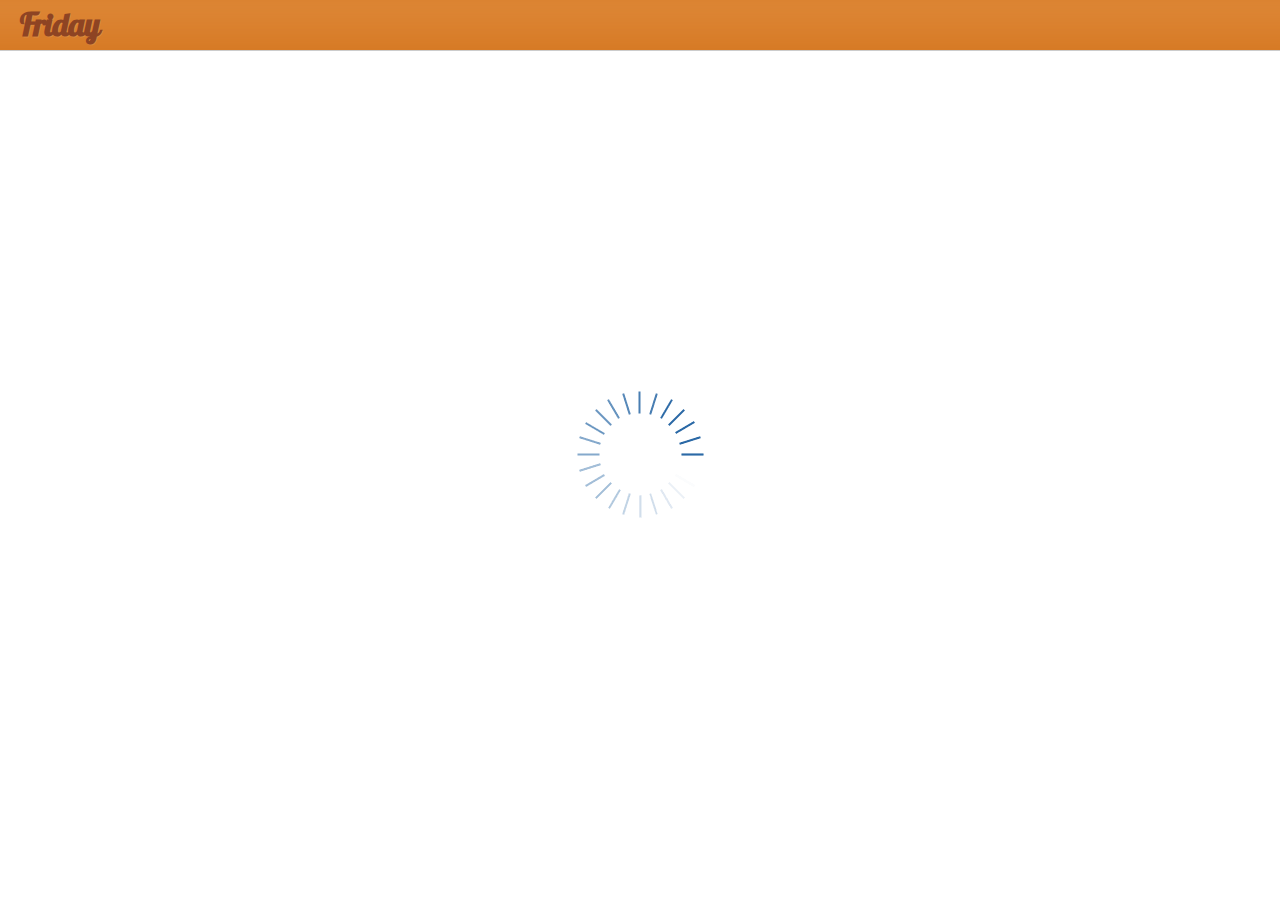
<file: index.html>
<html>
	<head>
		<link href='http://fonts.googleapis.com/css?family=Lobster' rel='stylesheet' type='text/css'>
	</head>
	<body>
		<div id="fb-root"></div>
    <script type="text/javascript" src="http://ecn.dev.virtualearth.net/mapcontrol/mapcontrol.ashx?v=7.0"></script>
    <script type="text/javascript" src="/jquery.js"></script>
    <script type="text/javascript" src="/map.js"></script>
		<script src="//connect.facebook.net/en_US/all.js"></script>
		<script src="/events.js"></script>
		<script src="/application.js"></script>
    <link rel="stylesheet" href="/application.css" />
		<script>
			var friday = new APP();
		</script>
		<div class="b-head">
			<div class="b-logo">
				<h3 class="b-logo__title">Friday</h3>
			</div>
		</div>
		<div id="SDKmap">
			<div id="load"><img src="/load.gif"/></div>
		</div>
	</body>
</html>
</file>
<file: application.css>
body {
  font-family: Arial,sans-serif;
  font-size: 10px;
	margin:0;
	padding:0;
}
#load{
  width:100%;
  height:100%;
}
#load img {
  width: 128px;
  margin: auto;
  display: block;
  top: 40%;
  position: relative;
}
.placemark {
  background: white;
  padding: 10px;
  -webkit-border-radius: 3px;
  -webkit-border-bottom-left-radius: 0;
  -moz-border-radius: 3px;
  -moz-border-radius-bottomleft: 0;
  border-radius: 3px;
  border-bottom-left-radius: 0;
  width: 100px;
  overflow: hidden;
  -moz-box-shadow:    4px 2px 3px #aaa;
  -webkit-box-shadow: 4px 2px 3px #aaa;
  box-shadow:         4px 2px 3px #aaa;
  overflow: hidden;
  border: 1px solid #a1a1a1;
}
.balloon {
  width: 400px;
}
.placemark p {
  width:100%;
  float: left;
  font-size: 12px;
  max-height: 128px;
  overflow: hidden;
  margin: 0;
  margin-bottom: 10px;
  word-wrap: break-word;
}
.placemark .content{
  overflow: hidden;
}
.placemark .col-left{
  width:262px;
  float:left;
}
.placemark .col-right{
  margin-left:10px;
  width:128px;
  float:left;
}
.placemark h4 {
  margin: 0;
  font-size: 12px;
  color: #0093F9;
  /*font-weight: normal;*/
}
.placemark .pseudo {
  color: #0093F9;
  border-bottom: 1px dashed #0093F9;
  text-decoration: none;
  display: inline;
  cursor: pointer;
}
.placemark img {
  max-width: 64;
  float: right;
}
.placemark .user{
  float: left;
  margin: 0px 10px 0 0;
}
.balloon img {
  max-width: 128;
  max-height: 128;
}
.placemark-tail {
  height: 0px;
  width: 0px;
  border-width: 0 0 20px 10px;
  border-color: transparent #a1a1a1;
  border-style: solid;
  position:relative;
}
.placemark-tail div{
  margin-top: -4px;
  margin-left: -9px;
  height: 0px;
  width: 0px;
  border-width: 0 0 20px 10px;
  border-color: transparent white;
  border-style: solid;
  position: absolute;
}
/*head*/
	.b-head{
		width:100%;
		height:50px;
		background: url('/images/head_bg1.png') repeat-x;
		border-bottom: 1px solid rgba(0,0,0,0.2);
	}
/*logo*/
	.b-logo{
		font-size:16px;
		overflow:hidden;
	}
	.b-logo__link{ 
		text-decoration:none;
	}
	.b-logo__title{
		font-family:'Lobster', 'AwakeBold';
		margin:4px 20px;
		color:#8E4423;
		font-size:2em;
		letter-spacing:-1px;
		text-shadow: 1px 1px 0 rgba(255,255,255,0.1);
	}
	#SDKmap{
		width:100%;
		position:absolute;
		top:50px;
		bottom:0;
	}
</file>
